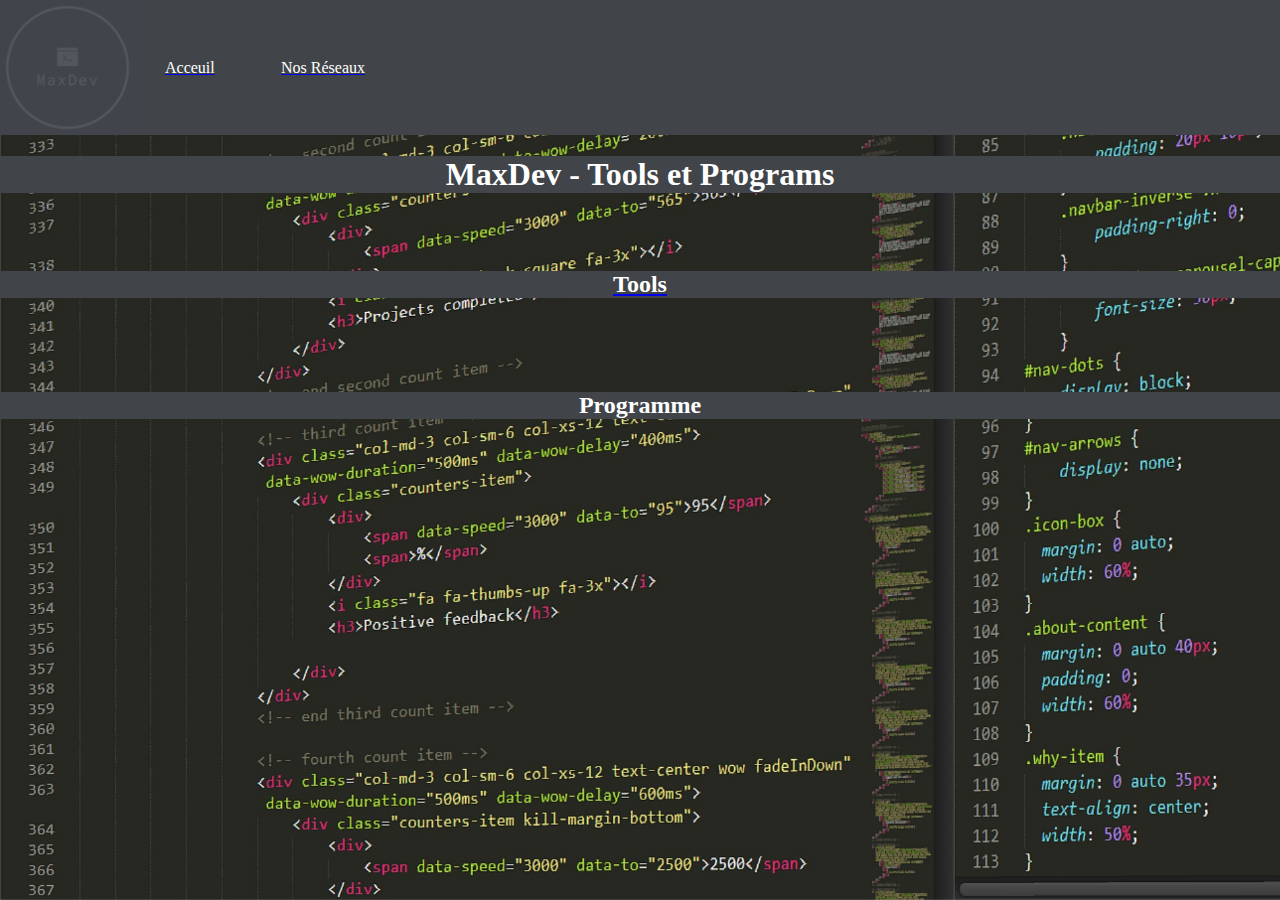
<file: index.html>
<!DOCTYPE html>
<html lang="fr">
<head>
    <meta charset="UTF-8">
    <meta http-equiv="X-UA-Compatible" content="IE=edge">
    <meta name="viewport" content="width=device-width, initial-scale=1.0">
    <link rel="stylesheet" href="css/style.css">
    <title>MaxDev - Acceuil</title>
</head>
<body>
    <section class="top-page">
        <header>
            <img class="logo" src="image/logo.png" alt="logo du site">
            <nav class="nav">
                <a href="index.html"><li>Acceuil</li></a>
                <a href="https://rekonise.com/nos-reseaux-849nm" target="_blank"><li>Nos Réseaux</li></a>
            </nav>

        </header>
        <div class="landing-page"></div>
    <h1 class="big-title" align="center">MaxDev - Tools et Programs</h1>
    <br>
    <br>
    <section class="middle">
    <nav>
        <a href="Tools.html"><h2 class="big-title" align="center" >Tools</h2></a>
        <br>
        <br>
        <br>
        <h2 class="big-title" align="center">Programme</h2>
    </nav>
    </section>
    </section>
    

    
</body>
</html>
</file>
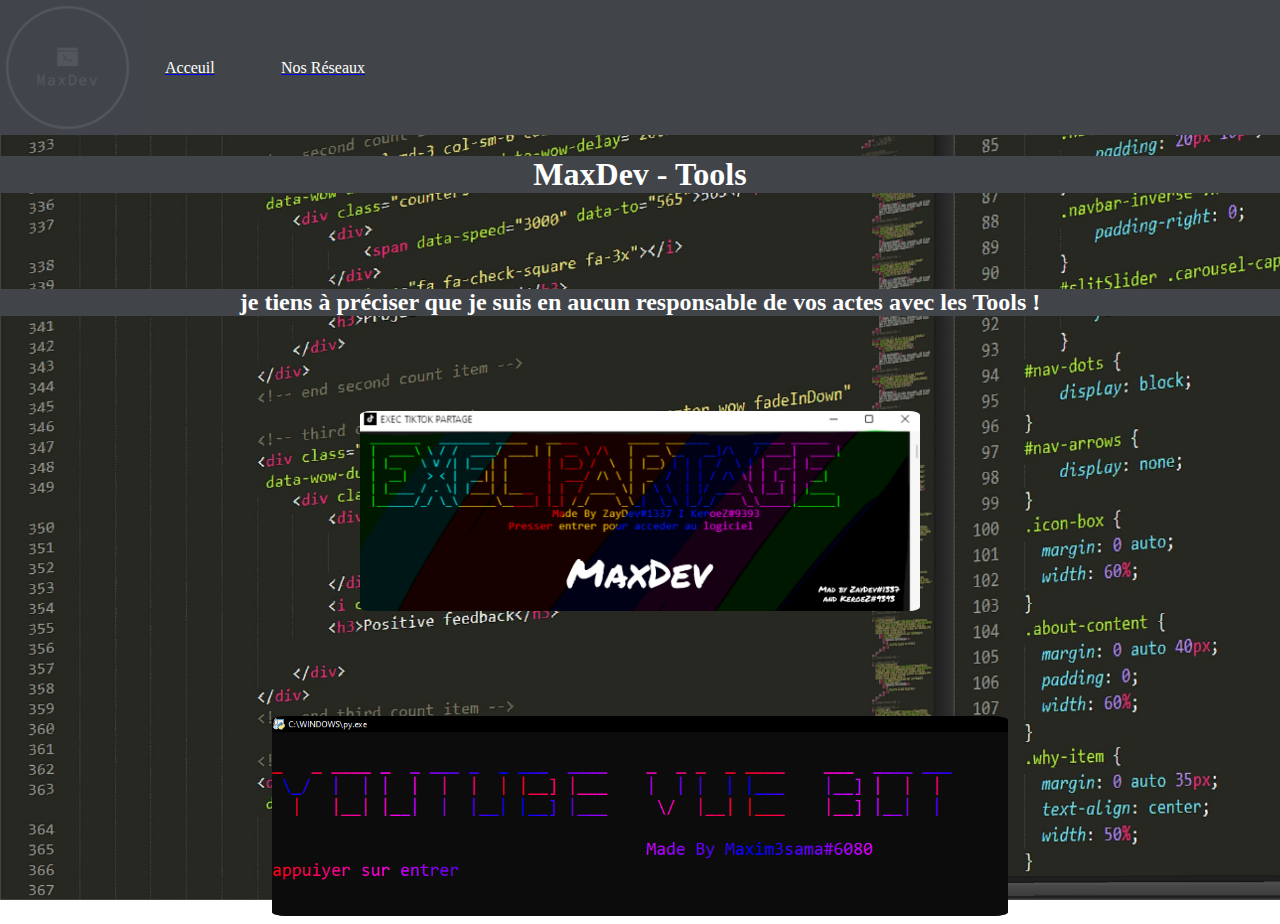
<file: Tools.html>
<!DOCTYPE html>
<html lang="fr">
<head>
    <meta charset="UTF-8">
    <meta http-equiv="X-UA-Compatible" content="IE=edge">
    <meta name="viewport" content="width=device-width, initial-scale=1.0">
    <link rel="stylesheet" href="css/style.css">
    <link rel="icon" type="image/png" sizes="16x16" href="images/favicon.png">
    <title>MaxDev - Tools</title>
</head>
<body>
    <section class="top-page">
        <header>
            <img class="logo" src="image/logo.png" alt="logo du site">
            <nav class="nav">
                <a href="index.html"><li>Acceuil</li></a>
                <a href="https://rekonise.com/nos-reseaux-849nm" target="_blank"><li>Nos Réseaux</li></a>
            </nav>

        </header>
        <div class="landing-page"></div>
    <h1 class="big-title" align="center">MaxDev - Tools</h1>
    <br>
    <br>
    <br>
    <h2 class="big-title" align="center">je tiens à préciser que je suis en aucun responsable de vos actes avec les Tools !</h2>
    <br>
    <br>
    <br>
    <h1 class="align-center" ><a href="https://rekonise.com/shares-bot-waxr1" target="_blank">
        <img class="arrondi" src="image/Sharebot.jpg" ></a></h1>
        <br>
        <br>
        <br>
        <h1 class="align-center" ><a href="https://mega.nz/folder/UhljzJyZ#7i2EweMQ_YjGYm43q3DMIw" target="_blank">
            <img class="arrondi" src="image/YT-VIEWS-BOT.png" ></a></h1>
    </section>
</body>
</html>
</file>
<file: css/style.css>
/* slide bottom */
@-webkit-keyframes slide-bottom {
  0% {
    -webkit-transform: translateY(0);
            transform: translateY(0);
  }
  100% {
    -webkit-transform: translateY(100px);
            transform: translateY(100px);
  }
}
@keyframes slide-bottom {
  0% {
    -webkit-transform: translateY(0);
            transform: translateY(0);
  }
  100% {
    -webkit-transform: translateY(100px);
            transform: translateY(100px);
  }
}
/* slide bottom */


/* top - page */
body{
    margin: 0 auto;
}

header img{
    width: 135px;
}

header {
    display: flex;
    background-color: rgba(65,69,74,255);
    align-items: center;
    
}
section.top-page {
    background: url('../image/background2.jpg');
    background-size: cover;
    background-position-y: 0px;
    height: 100vh;
}
/* top - page */
/* menu de navigation */

nav.nav {
    display: flex;
    justify-content: space-between;
    list-style: none;
    width: 200px;
    margin-left: 30px;
}

nav.nav li {
    color: white;
}

.big-title {
  text-align: center;
background-color: rgba(65,69,74,255);
  color: white;
    -webkit-animation: slide-bottom 0.5s cubic-bezier(0.250, 0.460, 0.450, 0.940) reverse both;
	        animation: slide-bottom 0.5s cubic-bezier(0.250, 0.460, 0.450, 0.940) reverse both;
        }

.arrondi {

  height: 200px ;
  border-radius: 2%;
    background-color: rgba(65,69,74,255);
      color: white;
        -webkit-animation: slide-bottom 0.5s cubic-bezier(0.250, 0.460, 0.450, 0.940) reverse both;
              animation: slide-bottom 0.5s cubic-bezier(0.250, 0.460, 0.450, 0.940) reverse both;
          }
         
.align-center {
  text-align: center;
}
</file>
